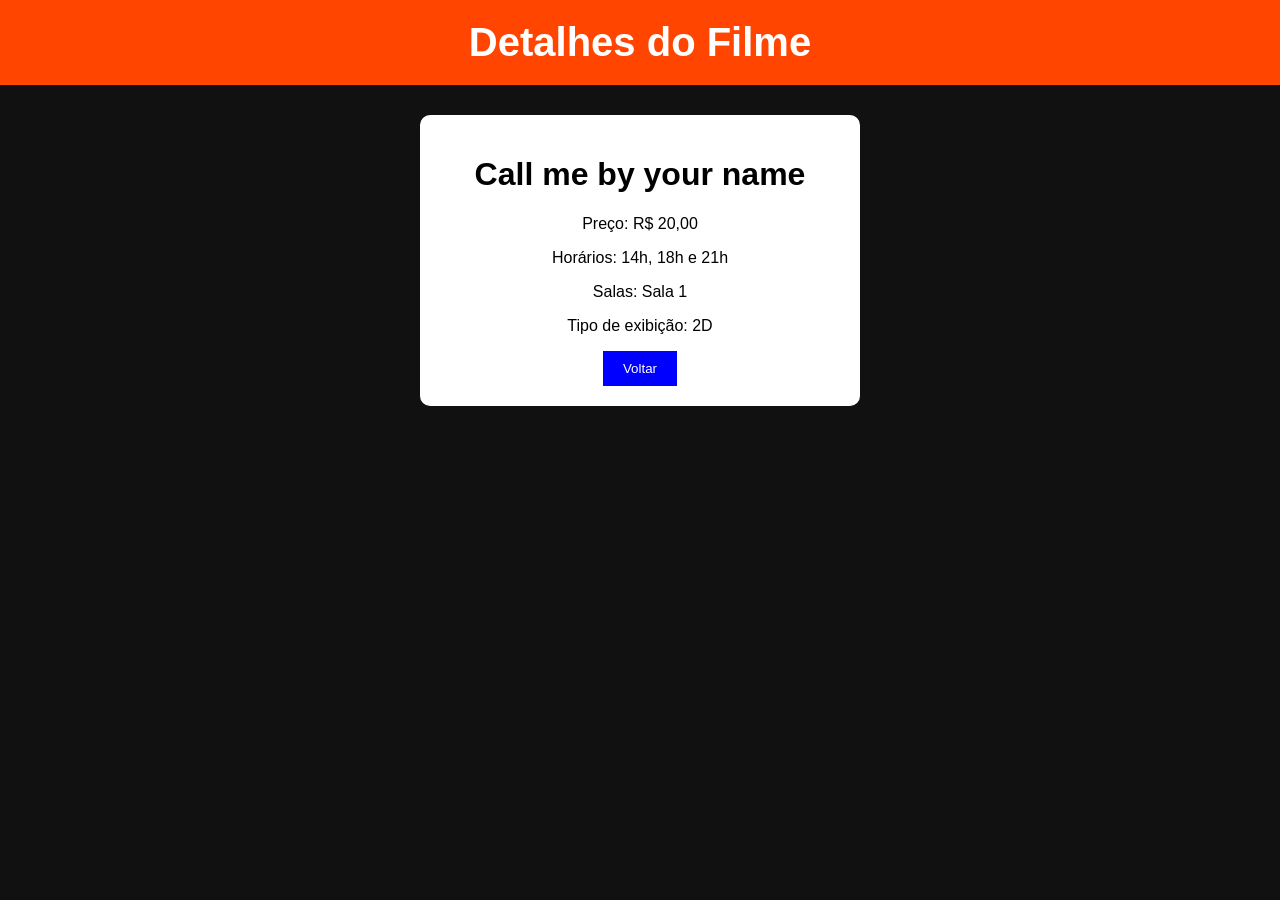
<file: filme1.html>
<!DOCTYPE html>
<html>
<head>
    <meta charset="UTF-8">
    <title>Detalhes</title>
    <link rel="stylesheet" href="assets/estilo.css">
</head>
<body>

    <header>
        Detalhes do Filme
    </header>

    <main class="detalhes">
        <h1>Call me by your name</h1>
        <p>Preço: R$ 20,00</p>
        <p>Horários: 14h, 18h e 21h</p>
        <p>Salas: Sala 1</p>
        <p>Tipo de exibição: 2D</p>

        <button onclick="voltar()">Voltar</button>
    </main>

    <script src="assets/detalhes.js"></script>
</body>
</html>
</file>
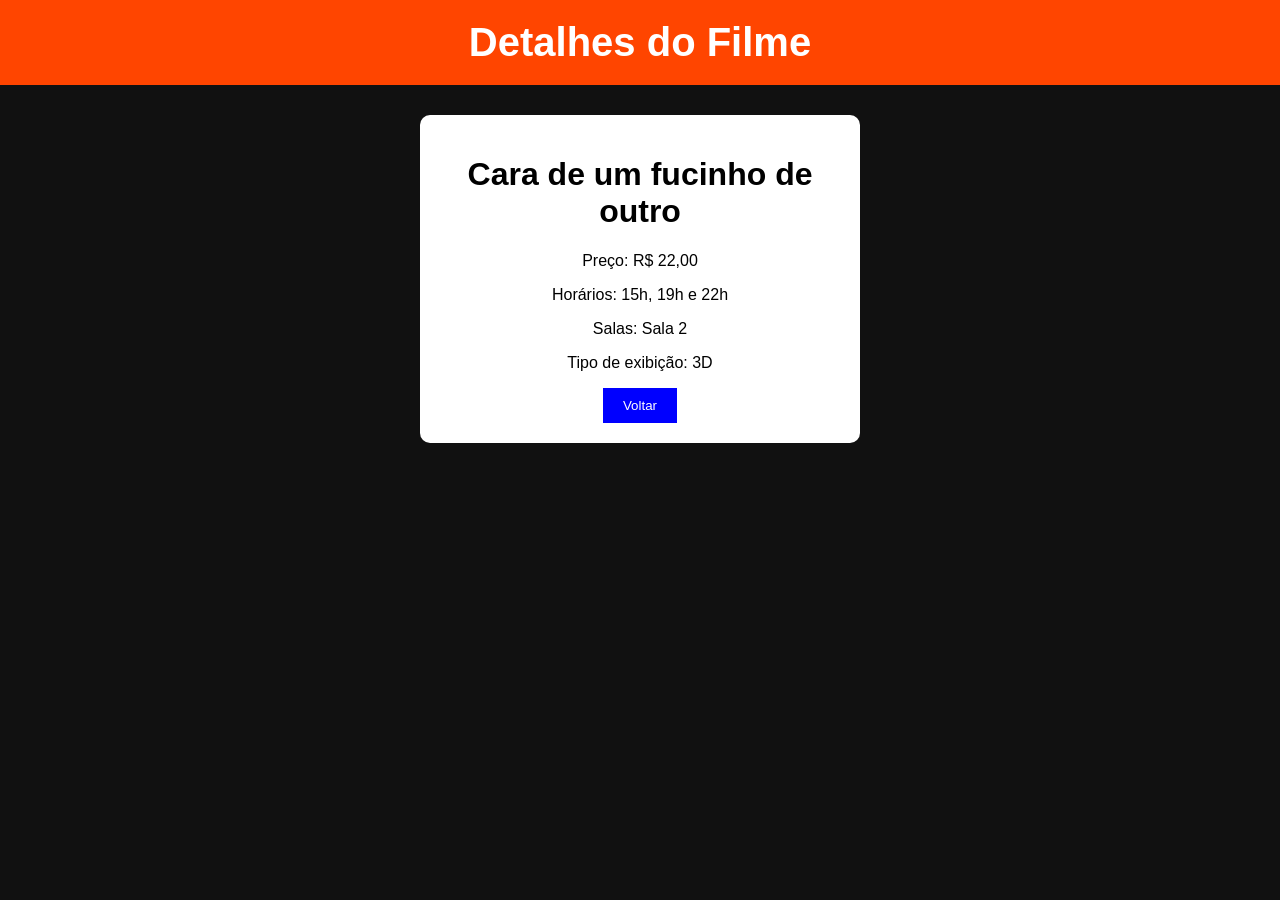
<file: filme2.html>
<!DOCTYPE html>
<html>
<head>
    <meta charset="UTF-8">
    <title>Detalhes</title>
    <link rel="stylesheet" href="assets/estilo.css">
</head>
<body>

    <header>
        Detalhes do Filme
    </header>

    <main class="detalhes">
        <h1>Cara de um fucinho de outro</h1>
        <p>Preço: R$ 22,00</p>
        <p>Horários: 15h, 19h e 22h</p>
        <p>Salas: Sala 2</p>
        <p>Tipo de exibição: 3D</p>

        <button onclick="voltar()">Voltar</button>
    </main>

    <script src="assets/detalhes.js"></script>
</body>
</html>
</file>
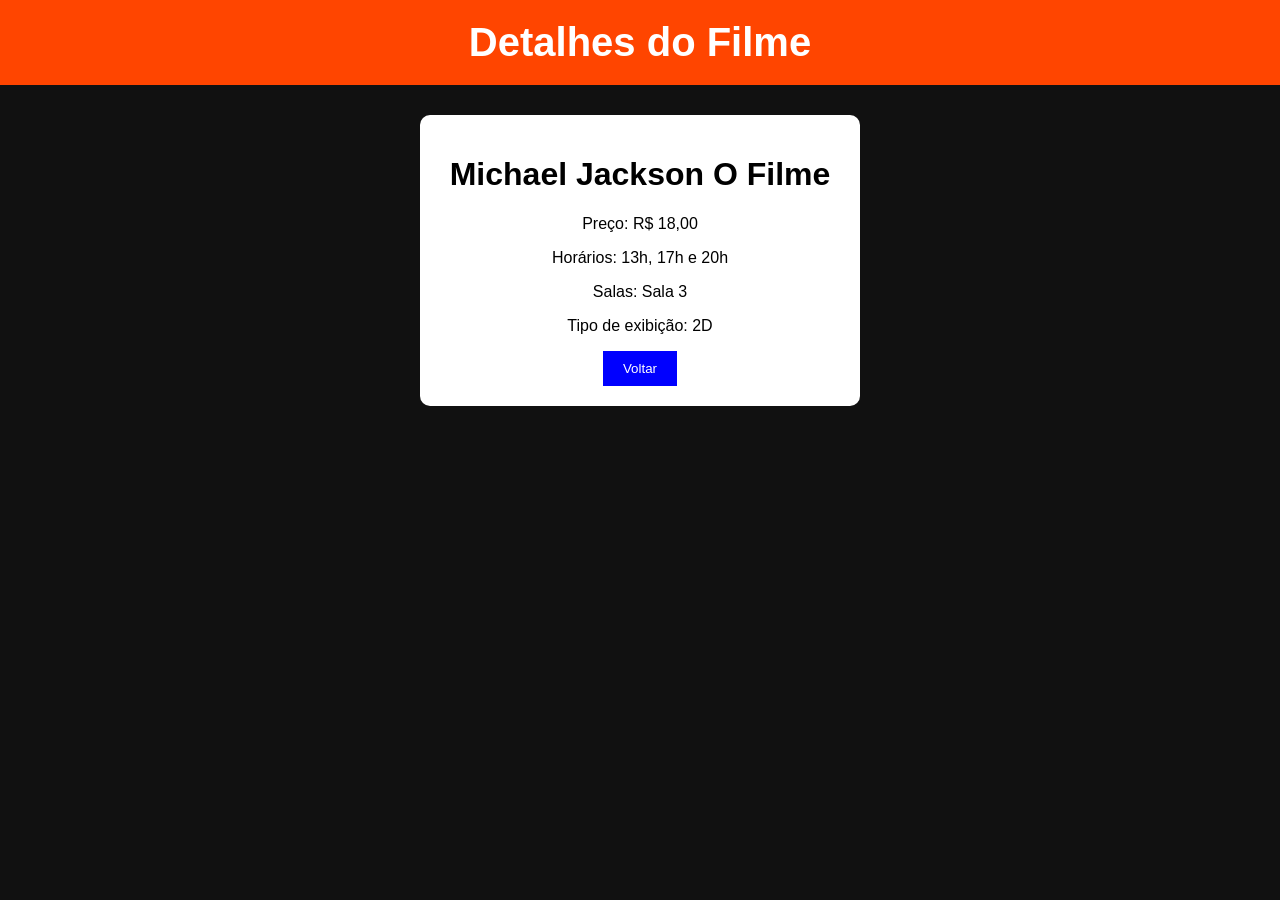
<file: filme3.html>
<!DOCTYPE html>
<html>
<head>
    <meta charset="UTF-8">
    <title>Detalhes</title>
    <link rel="stylesheet" href="assets/estilo.css">
</head>
<body>

    <header>
        Detalhes do Filme
    </header>

    <main class="detalhes">
        <h1>Michael  Jackson O Filme</h1>
        <p>Preço: R$ 18,00</p>
        <p>Horários: 13h, 17h e 20h</p>
        <p>Salas: Sala 3</p>
        <p>Tipo de exibição: 2D</p>

        <button onclick="voltar()">Voltar</button>
    </main>

    <script src="assets/detalhes.js"></script>
</body>
</html>
</file>
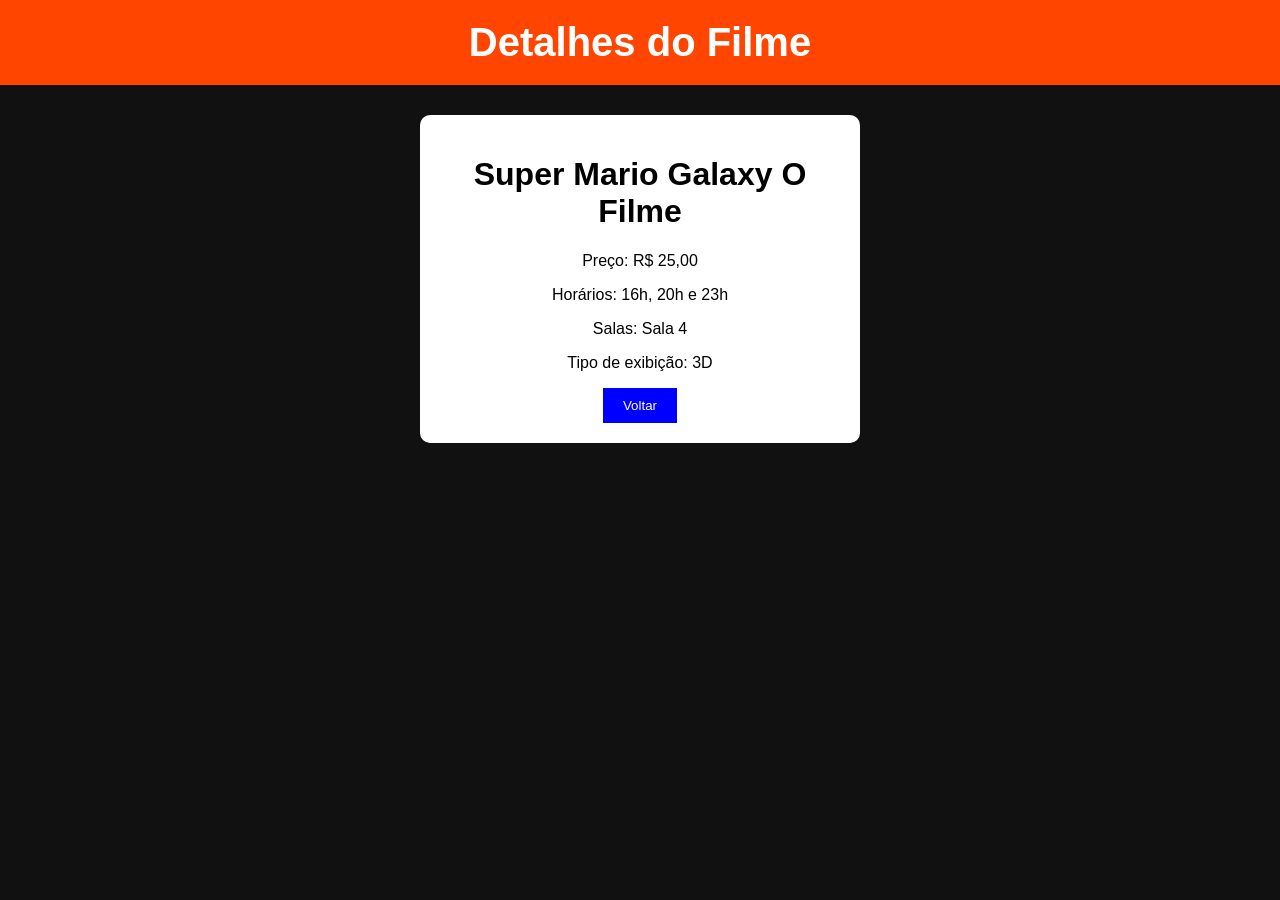
<file: filme4.html>
<!DOCTYPE html>
<html>
<head>
    <meta charset="UTF-8">
    <title>Filme 4</title>
    <link rel="stylesheet" href="assets/estilo.css">
</head>
<body>

    <header>
        Detalhes do Filme
    </header>

    <main class="detalhes">
        <h1>Super Mario Galaxy O Filme</h1>
        <p>Preço: R$ 25,00</p>
        <p>Horários: 16h, 20h e 23h</p>
        <p>Salas: Sala 4</p>
        <p>Tipo de exibição: 3D</p>

        <button onclick="voltar()">Voltar</button>
    </main>

    <script src="assets/detalhes.js"></script>
</body>
</html>
</file>
<file: assets/estilo.css>
body {
    margin: 0;
    font-family: Arial, sans-serif;
    background-color: #111;
}

header {
    background-color: orangered;
    color: white;
    text-align: center;
    padding: 20px;
    font-size: 40px;
    font-weight: bold;
}

.container {
    display: flex;
    flex-wrap: wrap;
    justify-content: center;
    gap: 10px;
    background-color: black;
    padding: 20px;
}

.filme img {
    width: 140px;
    height: 200px;
    object-fit: cover;
    cursor: pointer;
}

footer {
    background-color: orangered;
    color: white;
    padding: 15px;
    font-size: 14px;
}

.detalhes {
    background-color: white;
    width: 400px;
    margin: 30px auto;
    padding: 20px;
    border-radius: 10px;
    text-align: center;
}

button {
    background-color: blue;
    color: white;
    border: none;
    padding: 10px 20px;
    cursor: pointer;
}

.nome {
    font-weight: bold;
    margin-bottom: 10px;
}

.endereco {
    margin-bottom: 10px;
}

.container-footer {
    display: flex;
    justify-content: space-between;
    flex-wrap: wrap;
    gap: 10px;
}

.facebook a {
    color: white;
    text-decoration: none;
}
</file>
